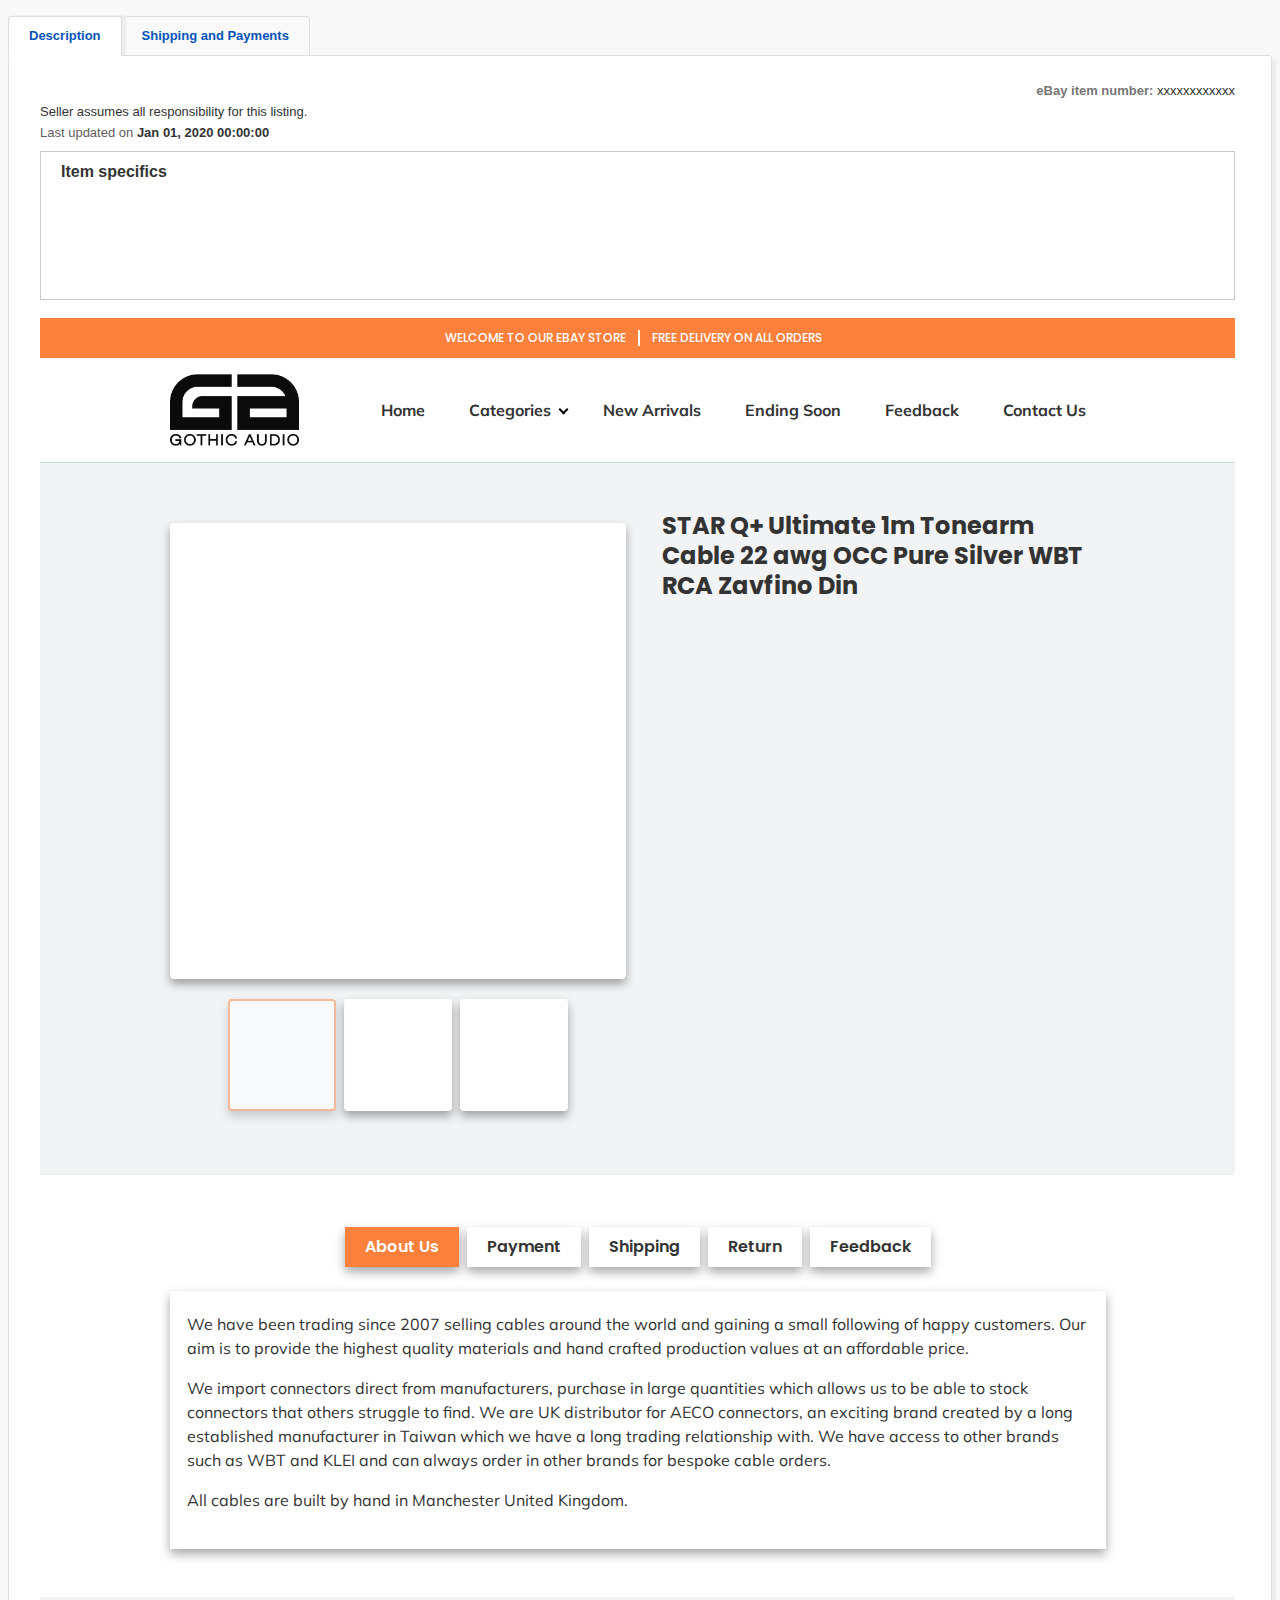
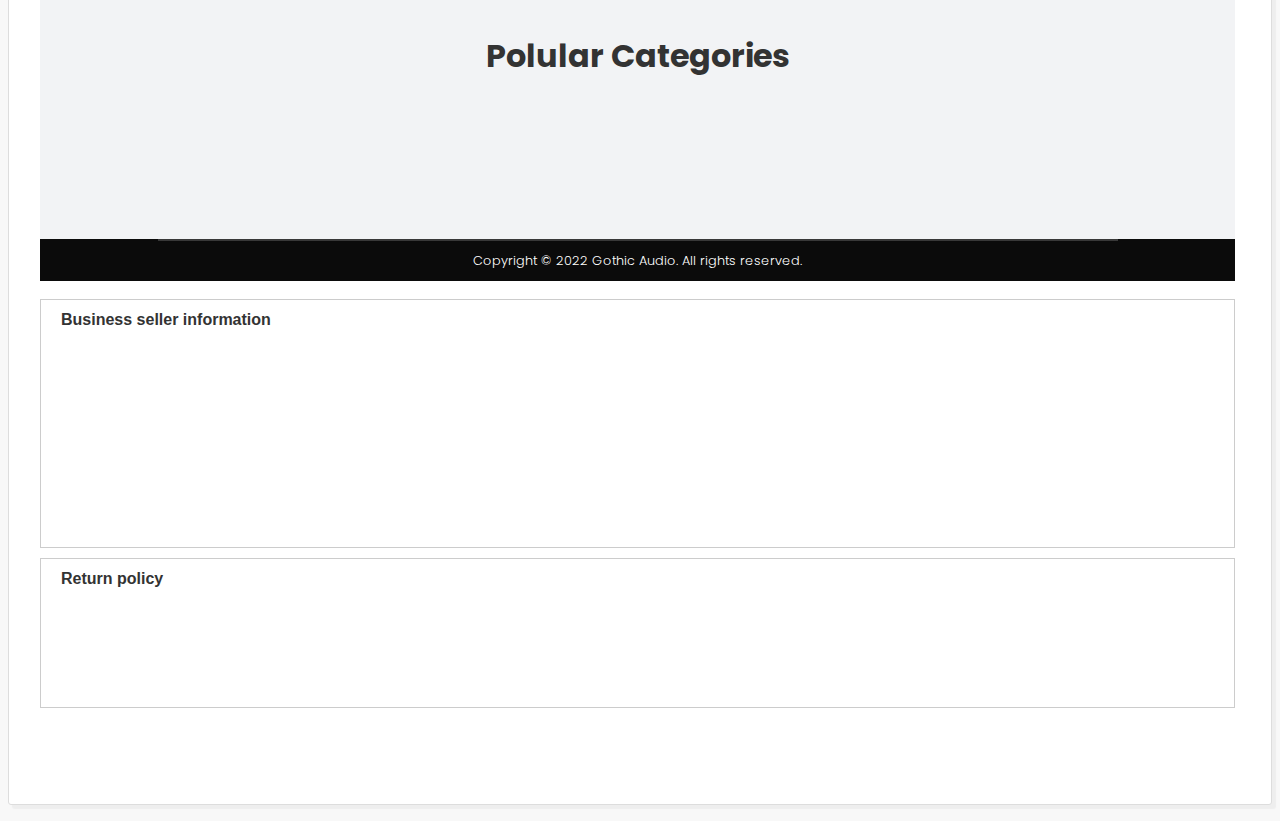
<file: index.html>
<!DOCTYPE html>

<html lang="en">
<head>
	<!-- Required meta tags -->
	<meta charset="utf-8">
	<meta content="width=device-width, initial-scale=1, shrink-to-fit=no" name="viewport"><!-- Bootstrap CSS -->
	<style>
    /* Bootstrap CSS */
    @import url('https://stackpath.bootstrapcdn.com/bootstrap/4.5.2/css/bootstrap.min.css');

    body
    #tabbable {
      background-color: #f8f8f8;
      color: #333333;
      font-family: "Helvetica neue",Helvetica,Arial,Sans-serif;
      font-size: 13px;
      line-height: 1;
      min-height: 100vh;
    }
    #nav-tab {
      border: none;
      margin-bottom: 18px;
    }
    #nav-tab .nav-link {
      background-color: #f9f9f9;
      border: 1px solid #dddddd;
      border-radius: 3px 3px 0 0;
      color: #0654ba;
      font-weight: bold;
      line-height: 22px;
      margin: 0 -1px -1px 0;
      padding: 8px 20px;
      text-decoration: none;
    }
    #nav-tab .nav-link:hover {
      background-color: #ffffff;
    }
    #nav-tab .nav-link.active {
      position: relative;
      background-color: #ffffff;
      border-bottom-color: #ffffff;
      box-shadow: 4px -1px 0 #eeeeee;
    }
    #nav-tabContent {
      background-color: #ffffff;
      border: 1px solid #dddddd;
      border-radius: 3px;
      box-shadow: 4px 4px 1px #eeeeee;
      margin-top: -18px;
      padding: 20px 20px 20px 15px;
    }
    #nav-tabContent .border-box {
      border: 1px solid #cccccc;
      margin-bottom: 10px;
      padding: 10px 20px;
    }
    #nav-tabContent .border-box h2 {
      font-size: 16px;
      font-weight: bold;
    }
    #nav-tabContent .border-box h3 {
      font-size: 16px;
      font-weight: bold;
    }
    #nav-tabContent .border-box hr {
      border-color: #cccccc;
    }
    #desc_ifr {
      /* min-width: calc(100% - 30px);
      max-width: calc(100% - 30px); */
      max-width: 100%;
      min-height: 500px;
    }
    @media screen and (max-width: 575px) {
      #nav-tabContent {
        margin: 0;
        padding: 0;
      }
    }
  </style>

	<title>eBay Listing Template - Preview</title>
</head>

<body>

  <!-- #tabbale wrapper -->
	<div class="px-sm-2 py-sm-3" id="tabbable">

    <!-- nav bar for tabs start -->
		<nav class="d-none d-sm-block">
			<div class="nav nav-tabs" id="nav-tab" role="tablist">
        <a aria-controls="desc_panel" aria-selected="true" class="nav-link active" data-toggle="tab" href="#desc_panel" id="desc_panel_tab" role="tab">Description</a>
        <a aria-controls="shipping_panel" aria-selected="false" class="nav-link" data-toggle="tab" href="#shipping_panel" id="shipping_panel_tab" role="tab">Shipping and Payments</a>
			</div><!-- #nav-tab -->
    </nav>
    <!-- nav bar for tabs start -->


    <!-- tab content wrapper start -->
		<div class="tab-content" id="nav-tabContent">

      <!-- desctiption panel tab start -->
			<div aria-labelledby="desc_panel_tab" class="tab-pane fade show active" id="desc_panel" role="tabpanel">
				<div class="p-0 px-sm-3 pb-sm-3">


          <div class="d-none d-sm-block text-right pt-2">
            <span class="font-weight-bold" style="color: #767676;">eBay item number:</span> xxxxxxxxxxxx
          </div>

          <div class="d-none d-sm-block py-2">
            Seller assumes all responsibility for this listing.
          </div>

          <div class="d-none d-sm-block mb-2 pb-1">
            <span style="color: #5d5d5d;">Last updated on</span> <span class="font-weight-bold">Jan 01, 2020 00:00:00</span>
          </div>

          <div class="border-box d-none d-sm-block">
						<h3>Item specifics</h3>
						<div style="min-height: 100px;"></div>
          </div>
          

          <!-- description div iframe wrapper start -->
          <div id="desc_div" class="py-sm-2">
            <iframe id="desc_ifr" width="100%" height="1000" marginheight="0" marginwidth="0" frameborder="0" src="./template.html" title="Seller's description of item"></iframe>
          </div><!-- #desc_div -->
          <!-- description div iframe wrapper end -->


          <div class="border-box d-none d-sm-block mt-2">
						<h3>Business seller information</h3>
						<div style="min-height: 200px;"></div>
          </div>

          <div class="border-box d-none d-sm-block">
						<h3>Return policy</h3>
						<div style="min-height: 100px;"></div>
          </div>

          <div class="d-none d-sm-block" style="min-height: 50px;"></div>
          
				</div>
      </div><!-- #desc_panel -->
      <!-- desctiption panel tab end -->


      <!-- shipping panel tab start -->
			<div aria-labelledby="shipping_panel_tab" class="tab-pane fade" id="shipping_panel" role="tabpanel">
				<div class="pt-0 px-3 pb-3">

					<div class="py-2 mb-1">
						Seller assumes all responsibility for this listing.
					</div>

					<div class="border-box">
						<h3>Shipping and handling</h3>
						<div style="min-height: 150px;"></div>
						<hr>
						<div style="min-height: 50px;"></div>
					</div>

					<div class="border-box">
						<h3>Payment details</h3>
						<div style="min-height: 100px;"></div>
          </div>
          
				</div>
      </div><!-- #shipping_panel -->
      <!-- shipping panel tab end -->

    </div> <!-- #nav-tabContent -->
    <!-- tab content wrapper end -->
    
    
  </div><!-- #tabbale wrapper -->
  <!-- tabbale wrapper end -->
  

	<!-- JavaScript -->
	<!-- jQuery first, then Popper.js, then Bootstrap JS -->
	<script src="https://code.jquery.com/jquery-3.5.1.min.js"></script> 
	<script src="https://cdn.jsdelivr.net/npm/popper.js@1.16.1/dist/umd/popper.min.js"></script> 
  <script src="https://stackpath.bootstrapcdn.com/bootstrap/4.5.2/js/bootstrap.min.js"></script>
  <script>
    $(document).ready(()=>{

      let desc_ifr = $('#desc_ifr');

      desc_ifr.on('load',function(){
        desc_ifr.height(desc_ifr.contents().height());
      });

    });
  </script>
</body>
</html>
</file>
